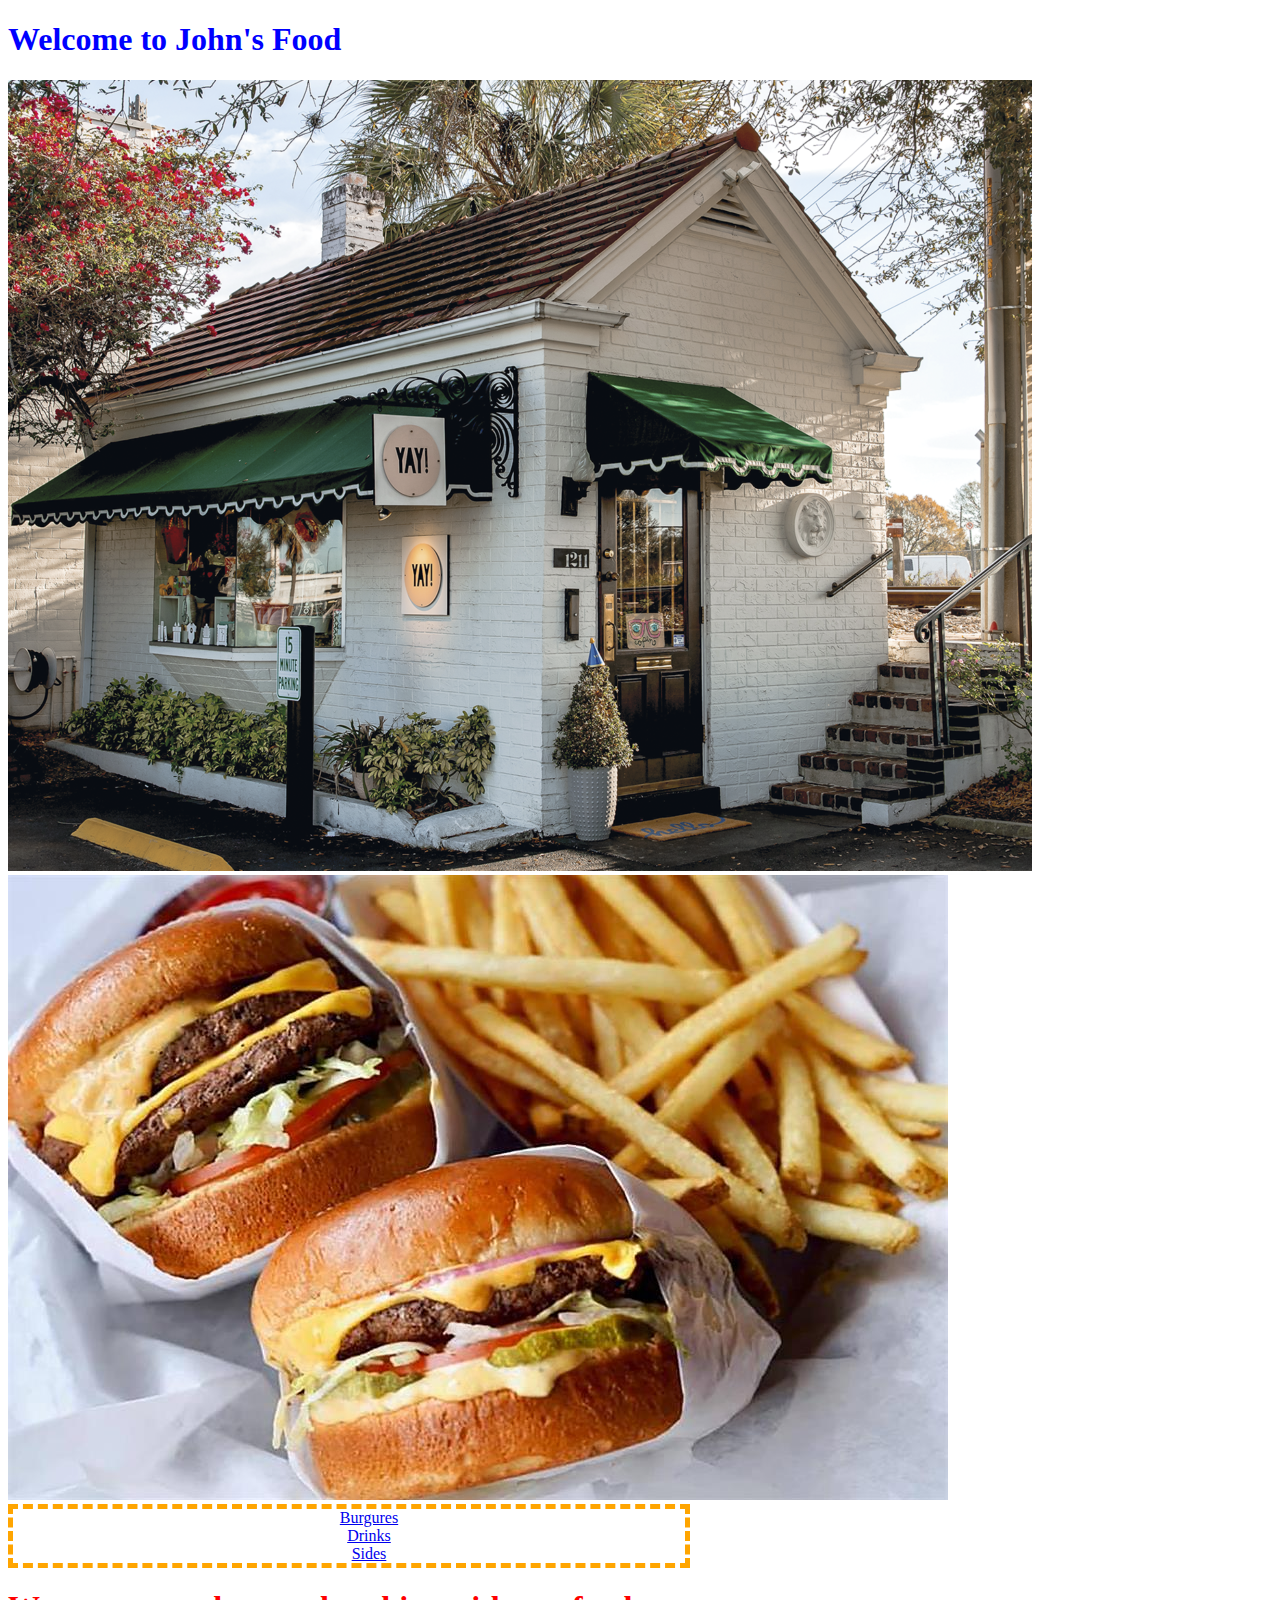
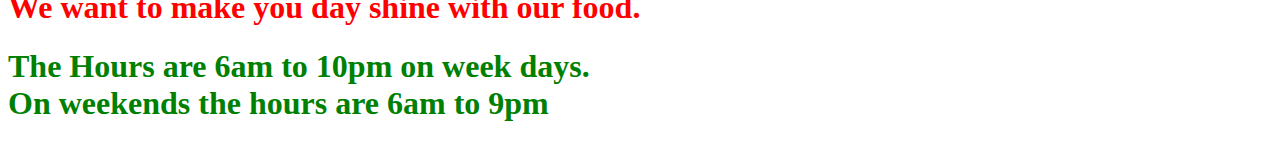
<file: index.html>
<!DOCTYPE html>

<html>

    <head>

        <title>
            John's Food
        </title>

        <link rel="stylesheet" href="styles.css">
        <style>
            .Blue{
                color: blue;
            }
        </style>
        <style>
            .Orange{
                color: orange;
            }
        </style>
        <style>
            .Red{
                color: red;
            }
        </style>
        <style>
            .Green{
                color: green;
            }
        </style>






    </head>


    
    <body>
        <h1 class="Blue">
            Welcome to John's Food
        </h1>
        <img src="imagis/YayTinyShop-7-e1587564625925-1024x791.png" alt="">
        
        <img src="imagis/8e218130-5426-4069-a1f8-6bf62dd2665a-bc96df8d-4eb3-4249-86aa-9b11fce9c377-michigan-california-burgerz.jpg" alt="">
    
        <ul class="Orange">
            <li><a href="Burgure.html"> Burgures</a><br></li>
            <li><a href="Drink.html">Drinks</a><br></li>
            <li><a href="Sides.html">Sides</a></li>
        </ul>
        
      <h1 class="Red">
        We want to make you day shine with our food.
      </h1>

       <h1 class="Green">
        The Hours are 6am to 10pm on week days. <br>
        On weekends the hours are 6am to 9pm
       </h1>
        
    
    </body>



</html>
</file>
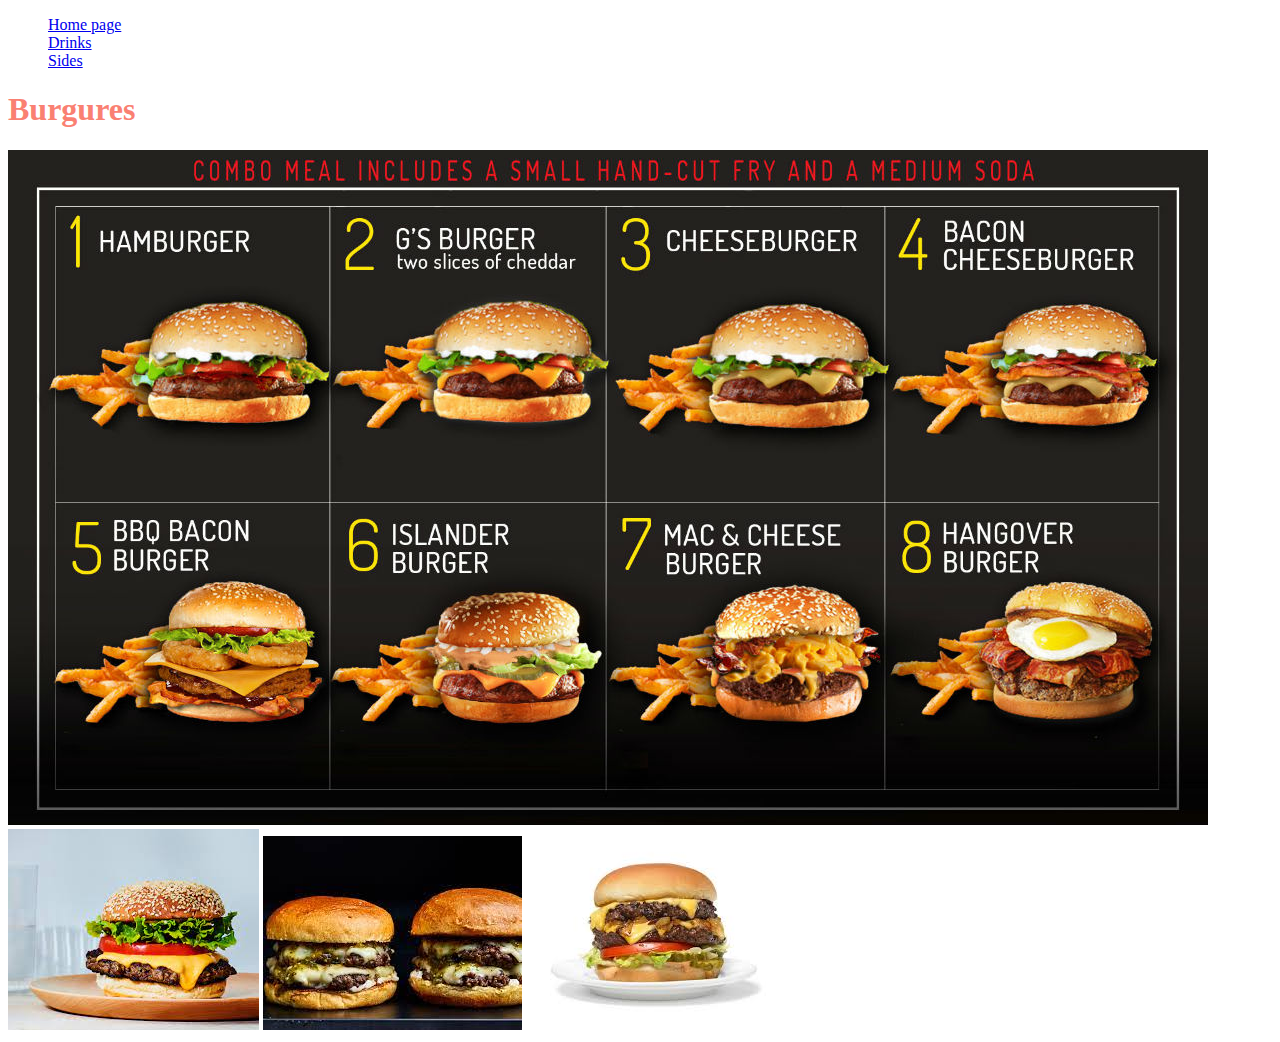
<file: Burgure.html>
<!DOCTYPE html>

<html>

    <head>

        <title>
            Burgures
        </title>

        <style>
            .Red{
                color: salmon;
            }
        </style>

    </head>


    <body>
        <ul>
            <a href="index.html"> Home page </a> <br>
        <a href="Drink.html"> Drinks </a> <br> 
        <a href="Sides.html"> Sides </a>
        </ul>


        <h1 class="Red">
            Burgures
        </h1>



        <img src="imagis/Menu1smaller.jpg" alt="">



    <img src="imagis/b1.jfif" alt="">
    <img src="imagis/b2.jfif" alt=""> 
    <img src="imagis/b3.jfif" alt="">
    
    
    
    
    
    
    </body>








</html>
</file>
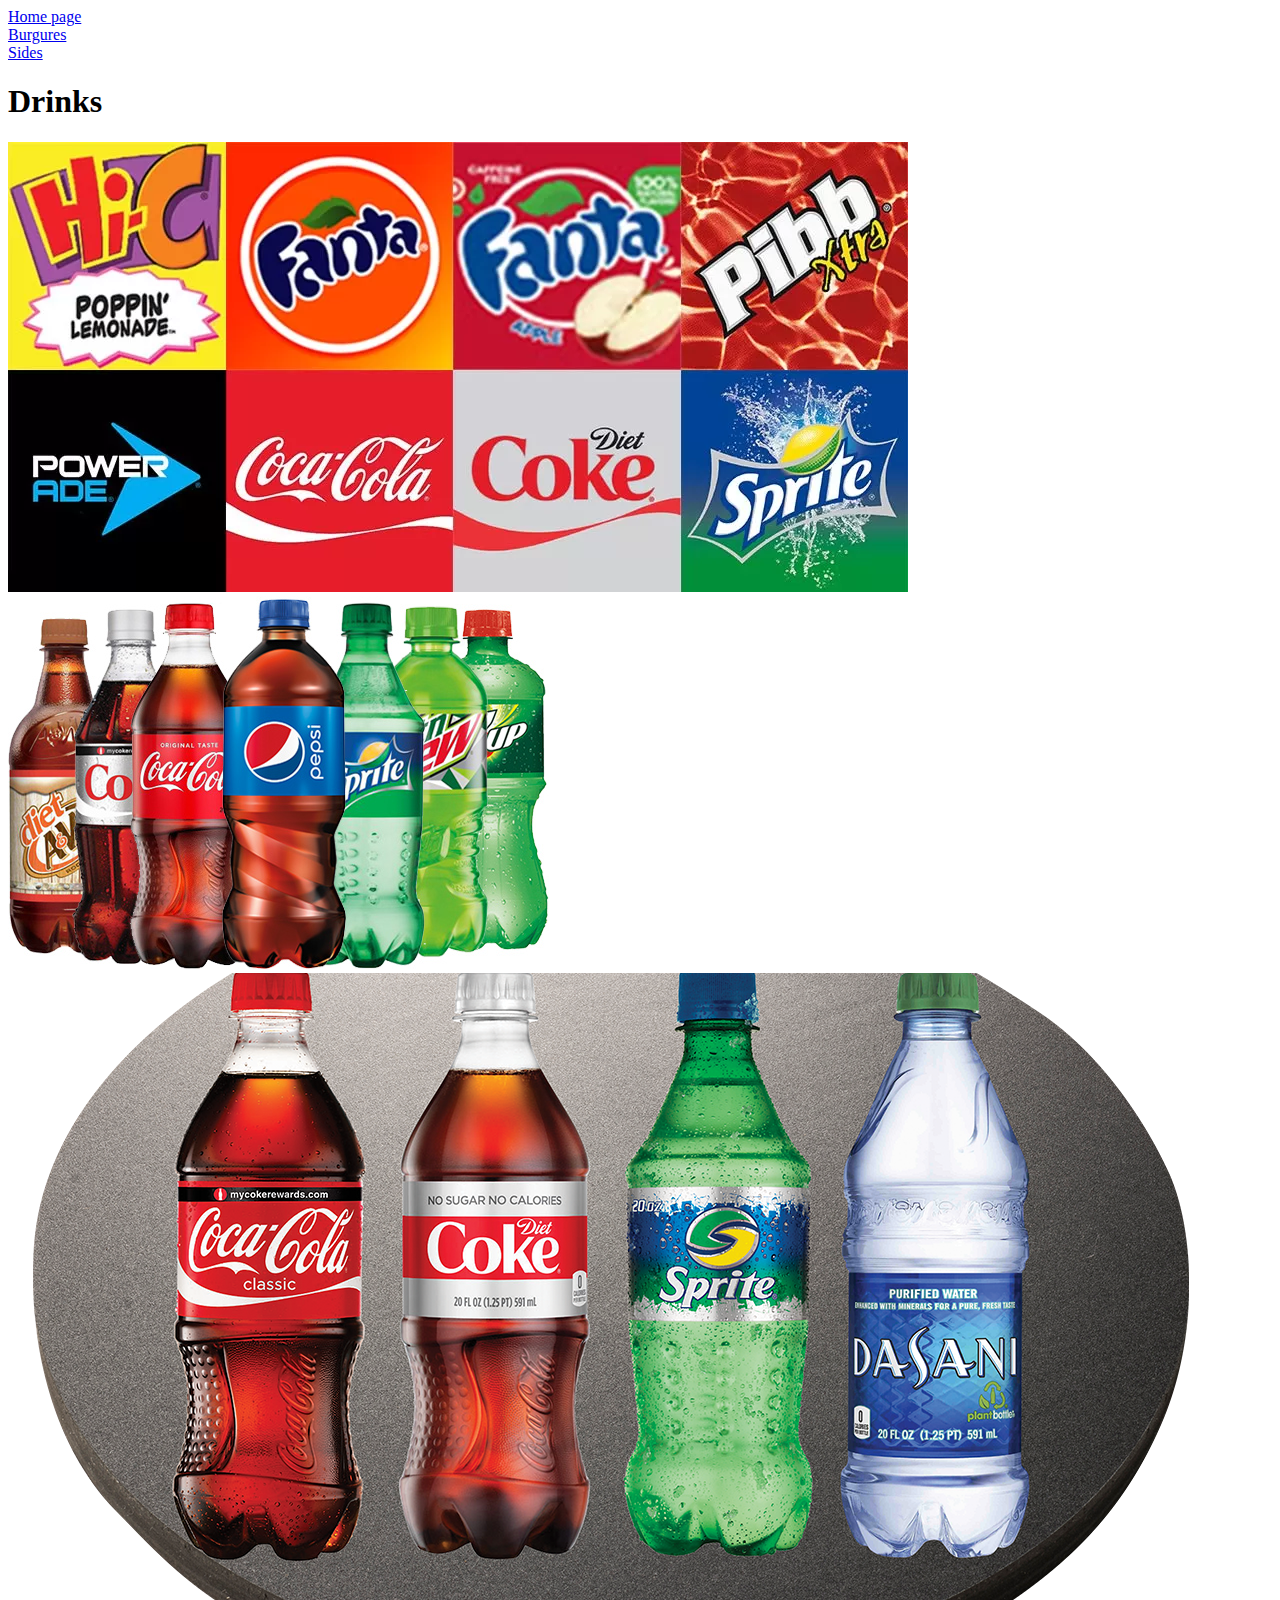
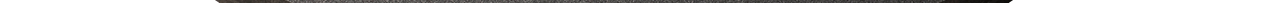
<file: Drink.html>
<!DOCTYPE html>

<html>

    <head>

        <title>
            Drinks
        </title>

        <style>
            .L{
                color: springgreen;
            }
        </style>

    </head>


    <body>
        
        <a href="index.html"> Home page </a><br>
        <a href="Burgure.html"> Burgures </a><br>
        <a href="Sides.html"> Sides </a><br>



        <h1 class="l">
            Drinks
        </h1>



        <img src="imagis/soft-drinks.webp" alt="">

        <img src="imagis/Beverages-Bottled.jpg" alt="">

        <img src="imagis/PR-menu-beverage-20oz-1200x1200.png" alt="">
       
    </body>








</html>
</file>
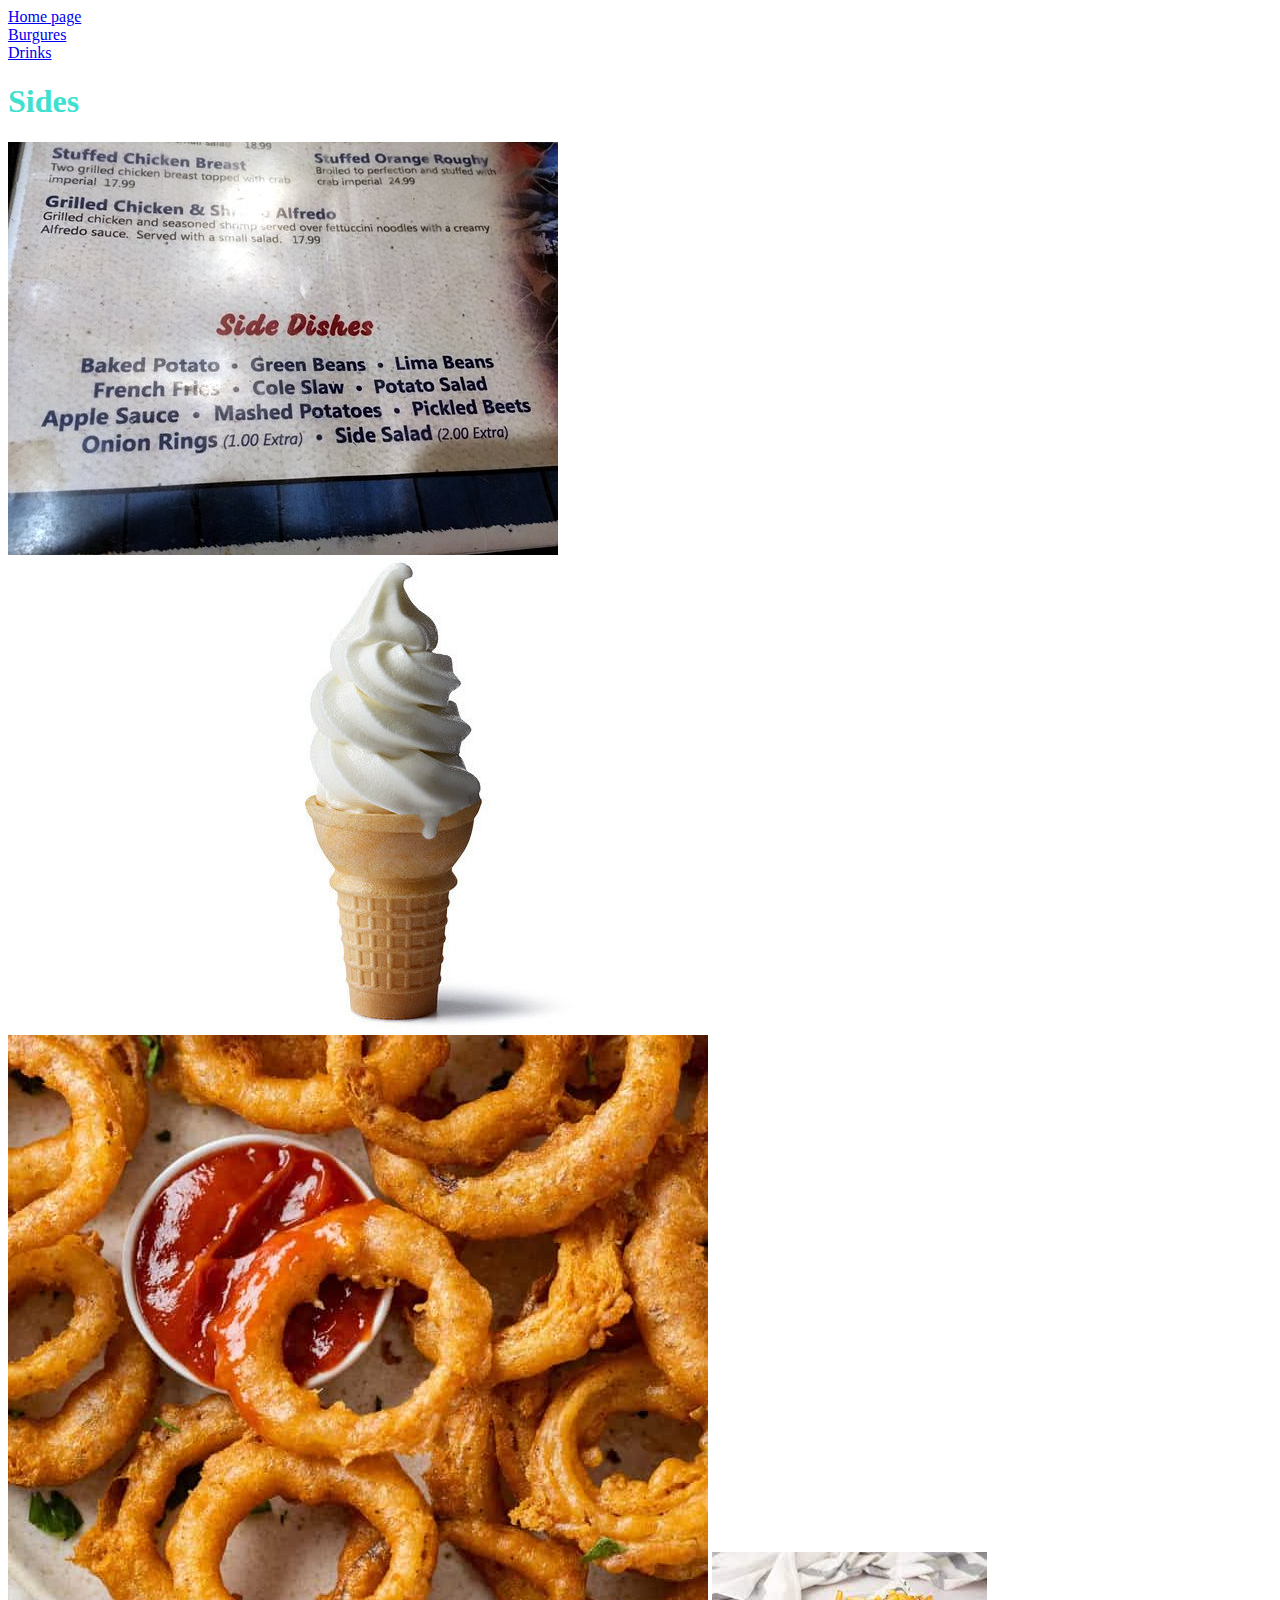
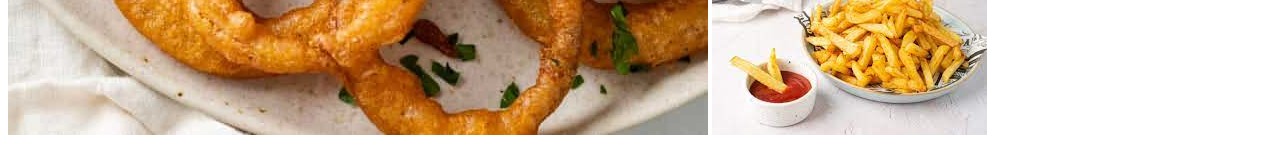
<file: Sides.html>
<!DOCTYPE html>

<html>

    <head>

        <title>
            Sides
        </title>

        <style>
            .T{
                color: turquoise;
            }
        </style>

    </head>


    <body>
        
        <a href="index.html"> Home page </a><br>
        <a href="Burgure.html"> Burgures </a><br>
        <a href="Drink.html"> Drinks </a><br>



        <h1 class="T">
           Sides
        </h1>



        <img src="imagis/menu-side-dishes.jpg" alt="">

        <img src="imagis/t-mcdonalds-Vanilla-Reduced-Fat-Ice-Cream-Cone_1-3-product-tile-desktop.jfif" alt="">
        <img src="imagis/Onion-Rings-Recipe-f.jpg" alt="">
        <img src="imagis/fris.jfif" alt="">
       
    </body>








</html>
</file>
<file: styles.css>
.blue {
    color: blue
}

.green{
    color: green;
}

.Orange{
    color: orange;
}

.red{
    color: red;
}

ul {
    border: 5px dashed;

    text-align: center;
    list-style: none;
    padding: left 0;
    width: 50%;
    margin: auto;
    display: inline-block;
}
</file>
